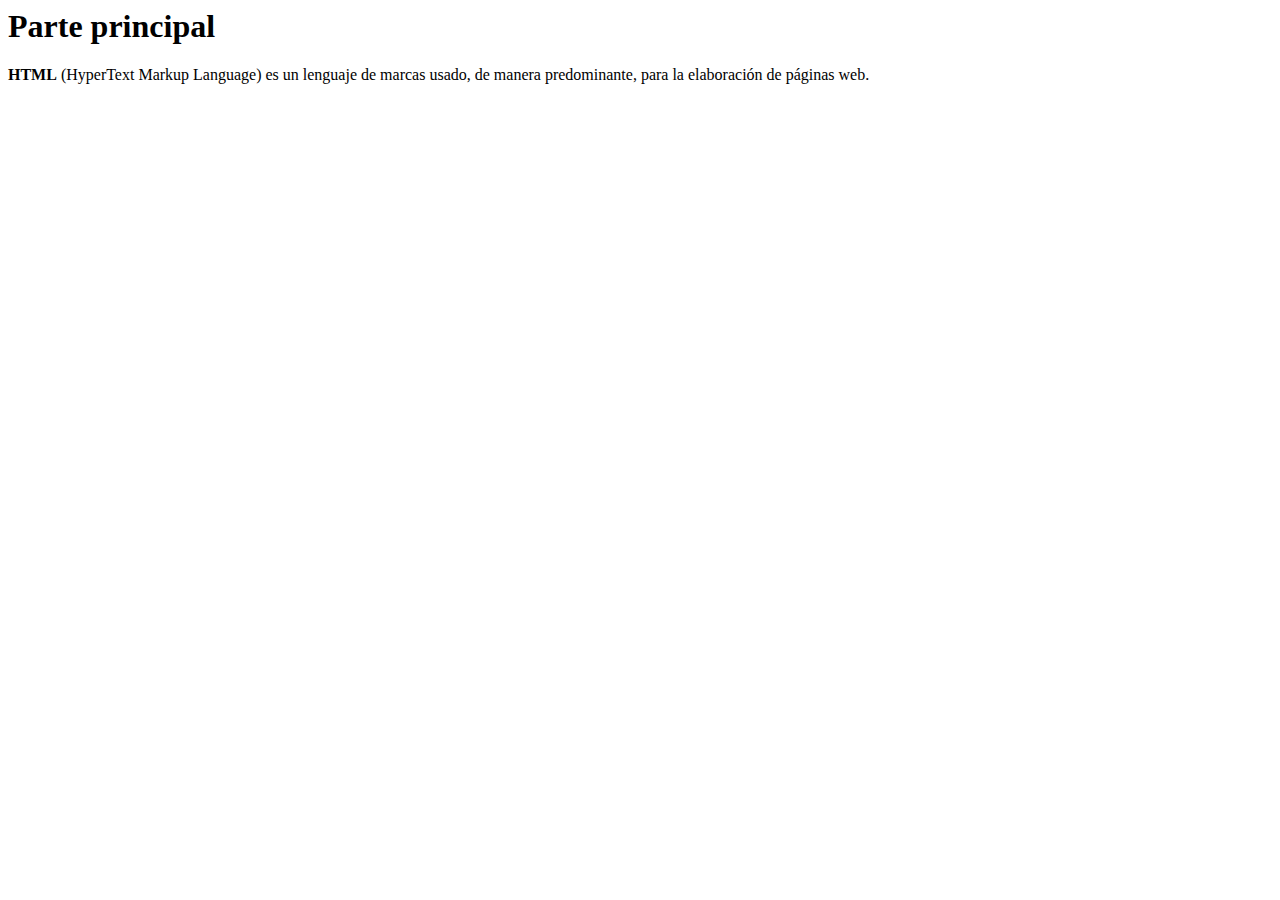
<file: index.html>
<html>
    <head>
        <title>Documento HTML</title>
        <meta http-equiv="Content-Type" content="text/html; charset=UTF-8" />
        <link rel="stylesheet" href="estilos.css"/>
    </head>
    <body>
        <h1>Parte principal</h1>
        <p id="parrafo-principal" class="azul"><strong>HTML</strong> (HyperText Markup Language) es un lenguaje de marcas usado,
            de manera predominante, para la elaboración de páginas web.</p>
    </body>
</html>
</file>
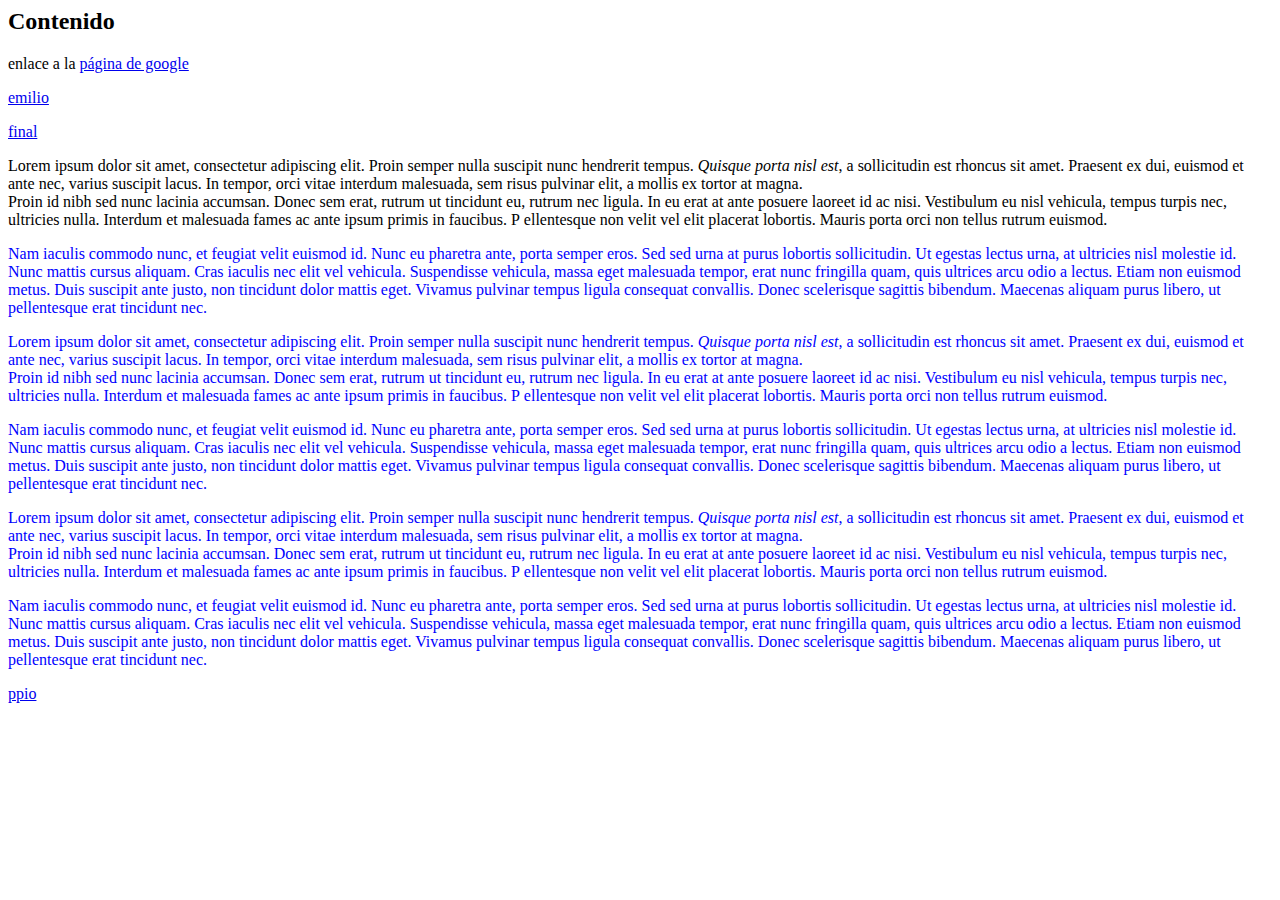
<file: enlaces.html>
<html>
<head>
    <title>Ejemplos de enlaces</title>
    <meta http-equiv="Content-Type" content="text/html; charset=UTF-8" />
    <link rel="stylesheet" href="estilos.css"/>
</head>
<body>
    <h2>Contenido</h2>
    <p>enlace a la <a href="https://google.es/" target="_blank">página de google</a></p>
    <p><a href="mailto:nombre@direccion.com" title="Dirección de email">emilio</a> </p>
    <p><a href="#parrafo-final">final</a> </p>
    <p id="parrafo-principal" class="azul">Lorem ipsum dolor sit amet, consectetur adipiscing elit.
        Proin semper nulla suscipit nunc hendrerit tempus. <em>Quisque porta nisl est</em>, a sollicitudin est rhoncus
        sit amet. Praesent ex dui, euismod et ante nec, varius suscipit lacus. In tempor, orci vitae
        interdum malesuada, sem risus pulvinar elit, a mollis ex tortor at magna. <br/>
        Proin id nibh sed nunc lacinia accumsan. Donec sem erat, rutrum ut tincidunt eu, rutrum nec ligula.
        In eu erat at ante posuere
        laoreet id ac nisi. Vestibulum eu nisl vehicula, tempus turpis nec, ultricies nulla. Interdum et
        malesuada fames ac ante ipsum primis in faucibus. <span>P&nbsp;ellentesque</span> non velit vel elit placerat lobortis.
        Mauris porta orci non tellus rutrum euismod.</p>
    <p class="azul">Nam iaculis commodo nunc, et feugiat velit euismod id. Nunc eu pharetra ante, porta semper eros. Sed sed urna at purus lobortis sollicitudin. Ut egestas lectus urna, at ultricies nisl molestie id. Nunc mattis cursus aliquam. Cras iaculis nec elit vel vehicula. Suspendisse vehicula, massa eget malesuada tempor, erat nunc fringilla quam, quis ultrices arcu odio a lectus. Etiam non euismod metus. Duis suscipit ante justo, non tincidunt dolor mattis eget. Vivamus pulvinar tempus ligula consequat convallis. Donec scelerisque sagittis bibendum. Maecenas aliquam purus libero, ut pellentesque erat tincidunt nec. </p>
    <p class="azul">Lorem ipsum dolor sit amet, consectetur adipiscing elit.
        Proin semper nulla suscipit nunc hendrerit tempus. <em>Quisque porta nisl est</em>, a sollicitudin est rhoncus
        sit amet. Praesent ex dui, euismod et ante nec, varius suscipit lacus. In tempor, orci vitae
        interdum malesuada, sem risus pulvinar elit, a mollis ex tortor at magna. <br/>
        Proin id nibh sed nunc lacinia accumsan. Donec sem erat, rutrum ut tincidunt eu, rutrum nec ligula.
        In eu erat at ante posuere
        laoreet id ac nisi. Vestibulum eu nisl vehicula, tempus turpis nec, ultricies nulla. Interdum et
        malesuada fames ac ante ipsum primis in faucibus. <span>P&nbsp;ellentesque</span> non velit vel elit placerat lobortis.
        Mauris porta orci non tellus rutrum euismod.</p>
    <p class="azul">Nam iaculis commodo nunc, et feugiat velit euismod id. Nunc eu pharetra ante, porta semper eros. Sed sed urna at purus lobortis sollicitudin. Ut egestas lectus urna, at ultricies nisl molestie id. Nunc mattis cursus aliquam. Cras iaculis nec elit vel vehicula. Suspendisse vehicula, massa eget malesuada tempor, erat nunc fringilla quam, quis ultrices arcu odio a lectus. Etiam non euismod metus. Duis suscipit ante justo, non tincidunt dolor mattis eget. Vivamus pulvinar tempus ligula consequat convallis. Donec scelerisque sagittis bibendum. Maecenas aliquam purus libero, ut pellentesque erat tincidunt nec. </p>
    <p class="azul">Lorem ipsum dolor sit amet, consectetur adipiscing elit.
        Proin semper nulla suscipit nunc hendrerit tempus. <em>Quisque porta nisl est</em>, a sollicitudin est rhoncus
        sit amet. Praesent ex dui, euismod et ante nec, varius suscipit lacus. In tempor, orci vitae
        interdum malesuada, sem risus pulvinar elit, a mollis ex tortor at magna. <br/>
        Proin id nibh sed nunc lacinia accumsan. Donec sem erat, rutrum ut tincidunt eu, rutrum nec ligula.
        In eu erat at ante posuere
        laoreet id ac nisi. Vestibulum eu nisl vehicula, tempus turpis nec, ultricies nulla. Interdum et
        malesuada fames ac ante ipsum primis in faucibus. <span>P&nbsp;ellentesque</span> non velit vel elit placerat lobortis.
        Mauris porta orci non tellus rutrum euismod.</p>
    <p id="parrafo-final" class="azul">Nam iaculis commodo nunc, et feugiat velit euismod id. Nunc eu pharetra ante, porta semper eros. Sed sed urna at purus lobortis sollicitudin. Ut egestas lectus urna, at ultricies nisl molestie id. Nunc mattis cursus aliquam. Cras iaculis nec elit vel vehicula. Suspendisse vehicula, massa eget malesuada tempor, erat nunc fringilla quam, quis ultrices arcu odio a lectus. Etiam non euismod metus. Duis suscipit ante justo, non tincidunt dolor mattis eget. Vivamus pulvinar tempus ligula consequat convallis. Donec scelerisque sagittis bibendum. Maecenas aliquam purus libero, ut pellentesque erat tincidunt nec. </p>
    <p><a href="#parrafo-principal">ppio</a> </p>
</body>
</html>
</file>
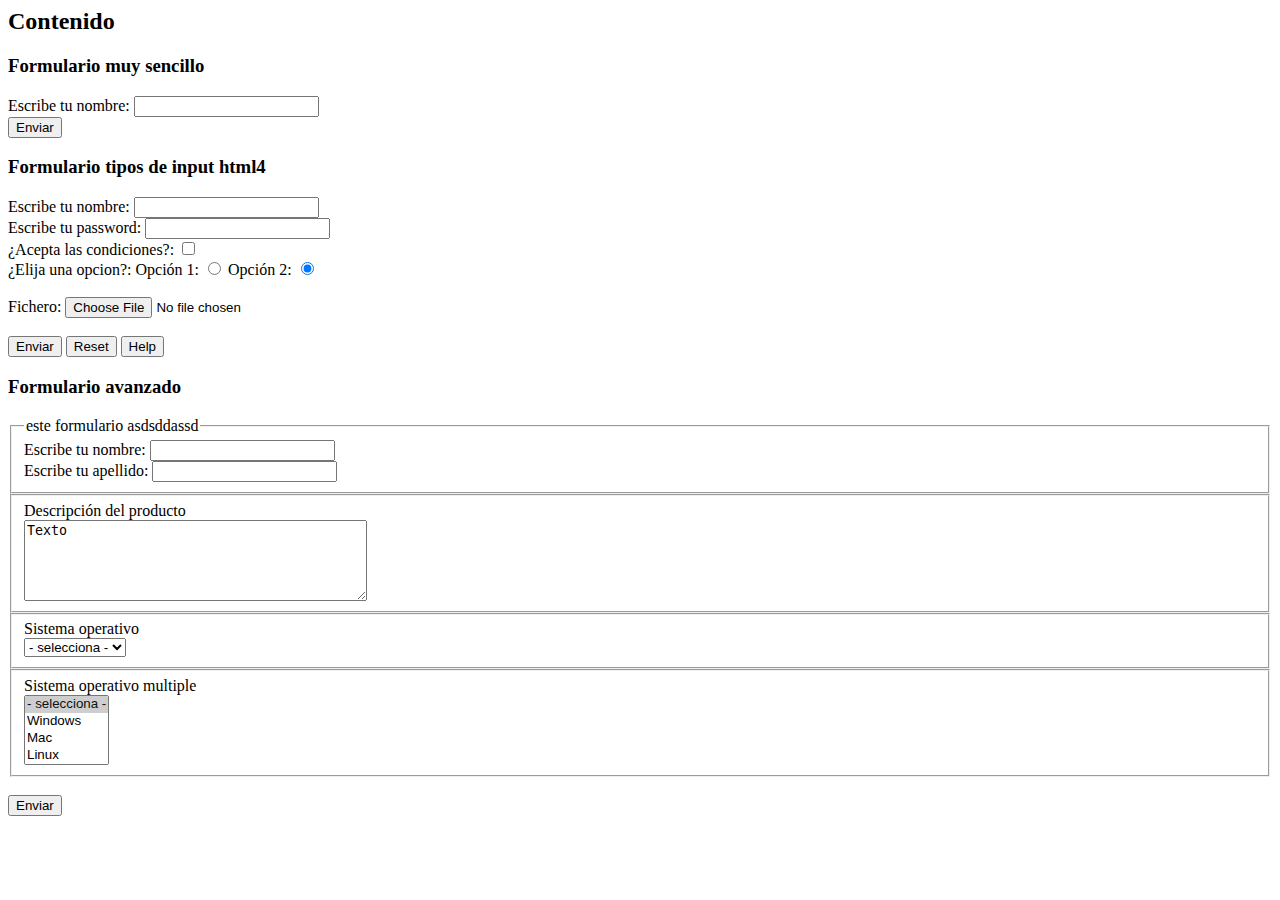
<file: formularios.html>
<html>
<head>
    <title>Ejemplos formularios</title>
    <meta http-equiv="Content-Type" content="text/html; charset=UTF-8" />
    <link rel="stylesheet" type="text/css" href="estilos.css"/>
</head>
<body>
    <h2>Contenido</h2>
    <div>
        <h3>Formulario muy sencillo</h3>
        <form action="http://www.enlace.es/formulario.php" method="post">
            <label for="campo_nombre">Escribe tu nombre:</label>
            <input id="campo_nombre" type="text" name="nombre" value="" />
            <br/>
            <input id="boton_enviar" type="submit" value="Enviar" />
        </form>
    </div>
    <div>
        <h3>Formulario tipos de input html4</h3>
        <form
                action="http://www.enlace.es/formulario.php"
                method="post"
                enctype="multipart/form-data"
        >
            <label for="campo_text">Escribe tu nombre:</label>
            <!-- text -->
            <input id="campo_text" type="text" name="nombre" value="" /> <br/>
            <label for="campo_password">Escribe tu password:</label>
            <!-- password  -->
            <input id="campo_password" type="password" name="password" value="" /><br/>
            <label for="campo_checkbox">¿Acepta las condiciones?:</label>
            <!--checkbox  -->
            <input id="campo_checkbox" type="checkbox" name="checkbox" value="" /><br/>
            <label>¿Elija una opcion?:</label>
            <!-- radio  -->
            <label for="campo_radio_1">Opción 1:</label>
            <input id="campo_radio_1" type="radio" name="opcion" value="uno" />
            <label for="campo_radio_2">Opción 2:</label>
            <input id="campo_radio_2" type="radio" name="opcion" value="dos" checked="checked" /><br/>
            <br/>
            <label for="campo_file">Fichero:</label>
            <!--| file hay que poner el enctype="multipart/form-data" dentro de la etiqueta del form -->
            <input id="campo_file" type="file" name="fichero" value="" /><br/>

            <!--Campo oculto | hidden-->
            <input id="campo_hidden" type="hidden" name="ccc" value="" /><br/>

            <input id="boton_submit" type="submit" value="Enviar" />
            <input id="boton_reset" type="reset" value="Reset" />
            <input id="boton_help" type="button" value="Help" />

        </form>
    </div>
    <div>
        <h3>Formulario avanzado</h3>
        <form action="http://www.enlace.es/formulario.php" method="post">
            <fieldset>
                <legend>
                    este formulario asdsddassd
                </legend>
                <label for="campo_nombre_complex">Escribe tu nombre:</label>
                <input id="campo_nombre_complex" type="text" name="nombre" value="" /><br/>
                <label for="campo_ape_complex">Escribe tu apellido:</label>
                <input id="campo_ape_complex" type="text" name="ape" value="" />

            </fieldset>
            <fieldset>
                <label for="descripcion">Descripción del producto</label> <br/>
                <textarea id="descripcion" name="descripcion" cols="40" rows="5">Texto</textarea>
            </fieldset>
            <fieldset>
                <label for="so">Sistema operativo</label>
                <br/>
                <select id="so" name="so">
                    <option value="" selected="selected">- selecciona -</option>
                    <option value="windows">Windows</option>
                    <option value="mac">Mac</option>
                    <option value="linux">Linux</option>
                    <option value="otro">Otro</option>
                </select>
            </fieldset>
            <fieldset>
                <label for="som">Sistema operativo multiple</label>
                <br/>
                <select id="som" name="som" multiple>
                    <option value="" selected="selected">- selecciona -</option>
                    <option value="windows">Windows</option>
                    <option value="mac">Mac</option>
                    <option value="linux">Linux</option>
                    <option value="otro">Otro</option>
                </select>
            </fieldset>
            <br/>
            <input id="boton_enviar_complex" type="submit" value="Enviar" /><br/>
        </form>
    </div>
</body>
</html>
</file>
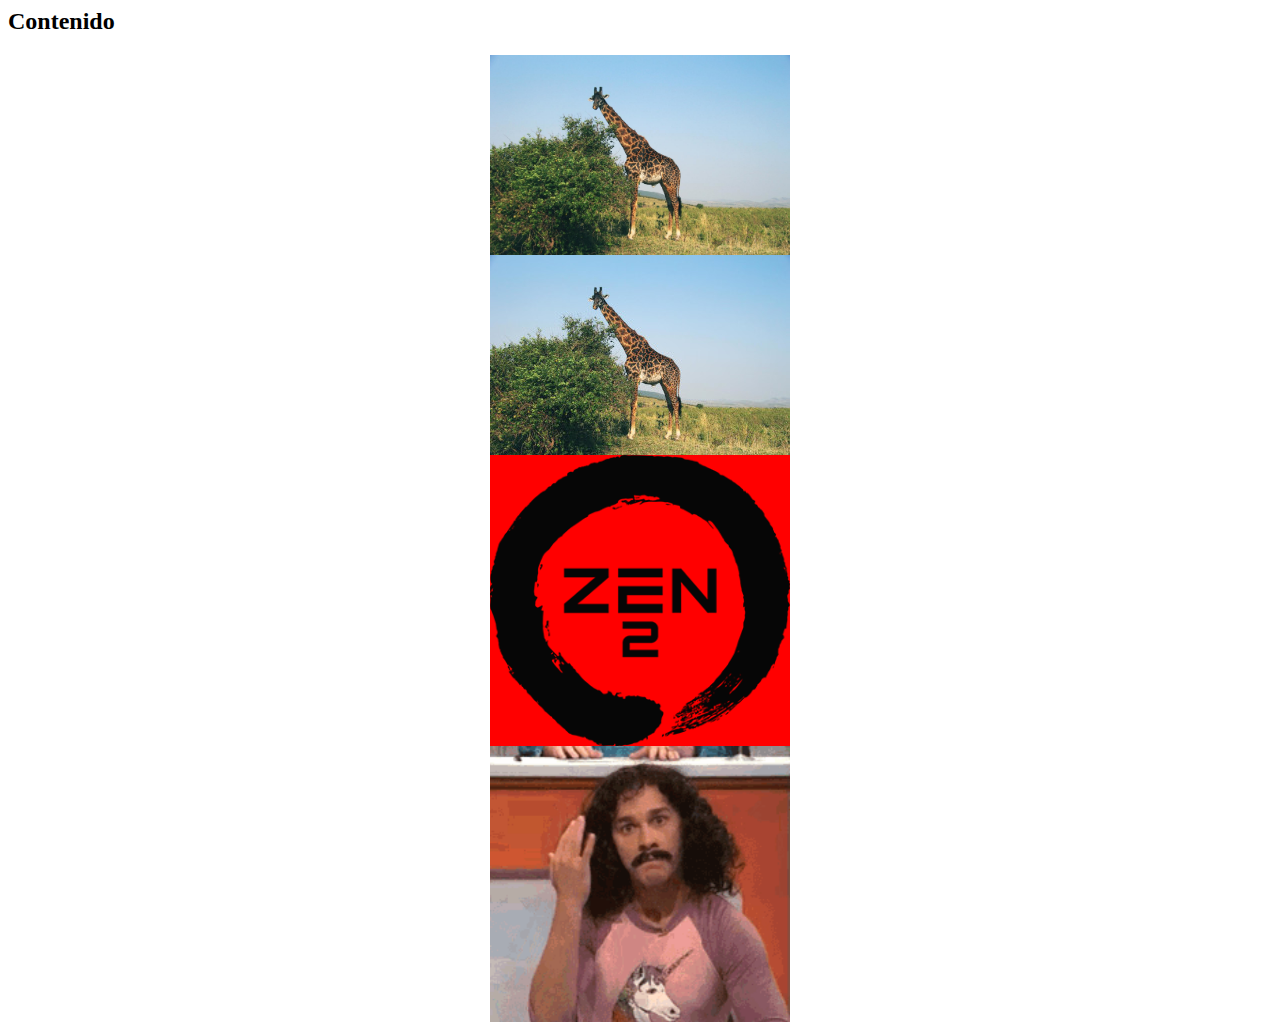
<file: imagenes.html>
<html lang="es">
    <head>
        <title>Ejemplos imagenes</title>
        <meta http-equiv="Content-Type" content="text/html; charset=UTF-8" />
        <link rel="stylesheet" type="text/css" href="css/estilos-imagen.css"/>
    </head>
    <body>
        <h2>Contenido</h2>
        <div class="imagen">
            <img width="300" src="img/jirafa.jpg" alt="imagen de jirafa en la savana"/>
        </div>
        <div class="imagen">
            <img src="img/jirafa-w300.jpg" alt="imagen de jirafa en la savana pero en pequeño"/>
        </div>
        <div class="imagen fondo_rojo">
            <img src="img/amd-logo.png" alt="logo de amd"/>
        </div>
        <div class="imagen fondo_rojo">
            <img src="img/magic.gif" alt="meme de magic"/>
        </div>
    </body>
</html>
</file>
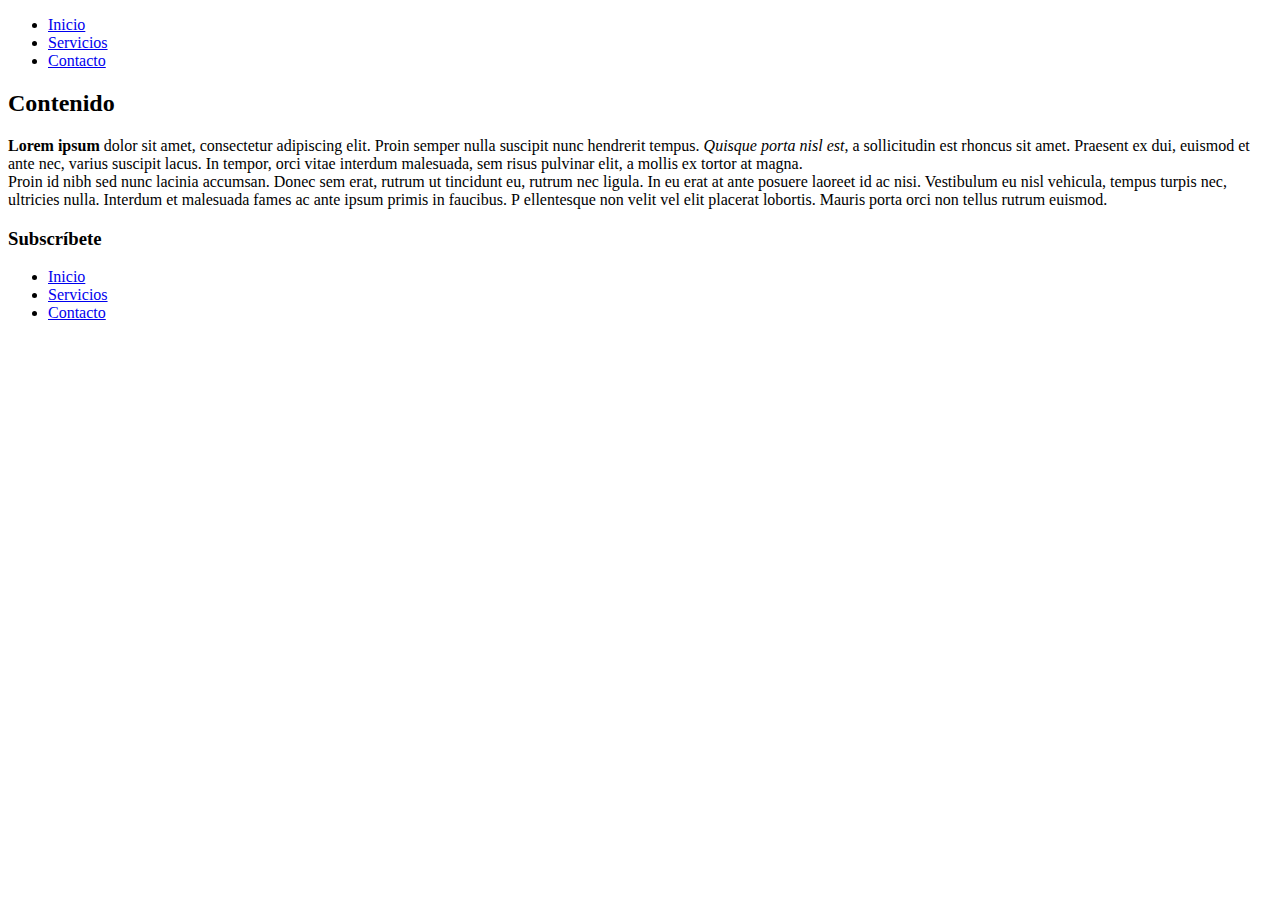
<file: layout.html>
<!DOCTYPE html PUBLIC "-//W3C//DTD XHTML 1.0 Strict//EN" "http://www.w3.org/TR/xhtml1/DTD/xhtml1-strict.dtd">
<html lang="es">
    <head>
        <title>Documento HTML</title>
        <meta http-equiv="Content-Type" content="text/html; charset=UTF-8" />
        <link rel="stylesheet" type="text/css" href="estilos.css"/>
    </head>
    <body>
        <div id="page-wrapper">
            <div id="header">
                <div id="navegacion">
                    <div id="menu-principal">
                        <ul>
                            <li><a href="#"> Inicio</a></li>
                            <li><a href="#">Servicios</a></li>
                            <li><a href="#">Contacto</a></li>
                        </ul>
                    </div>
                </div>
            </div>
            <div id="main">
                <div id="contenido-principal">
                    <h2>Contenido</h2>
                    <p id="parrafo-principal" class="azul"><strong>Lorem ipsum</strong> dolor sit amet, consectetur adipiscing elit.
                        Proin semper nulla suscipit nunc hendrerit tempus. <em>Quisque porta nisl est</em>, a sollicitudin est rhoncus
                        sit amet. Praesent ex dui, euismod et ante nec, varius suscipit lacus. In tempor, orci vitae
                        interdum malesuada, sem risus pulvinar elit, a mollis ex tortor at magna. <br/>
                        Proin id nibh sed nunc lacinia accumsan. Donec sem erat, rutrum ut tincidunt eu, rutrum nec ligula.
                        In eu erat at ante posuere
                        laoreet id ac nisi. Vestibulum eu nisl vehicula, tempus turpis nec, ultricies nulla. Interdum et
                        malesuada fames ac ante ipsum primis in faucibus. <span>P&nbsp;ellentesque</span> non velit vel elit placerat lobortis.
                        Mauris porta orci non tellus rutrum euismod.</p>
                </div>
                <div id="barra-lateral">
                    <div id="formulario-subs">
                        <h3>Subscríbete</h3>
                    </div>
                </div>
            </div>
            <div id="footer">
            <div id="menu-pie">
                <ul>
                    <li><a href="#">Inicio</a></li>
                    <li><a href="#">Servicios</a></li>
                    <li><a href="#">Contacto</a></li>
                </ul>
            </div>
        </div>
        </div>
    </body>
</html>
</file>
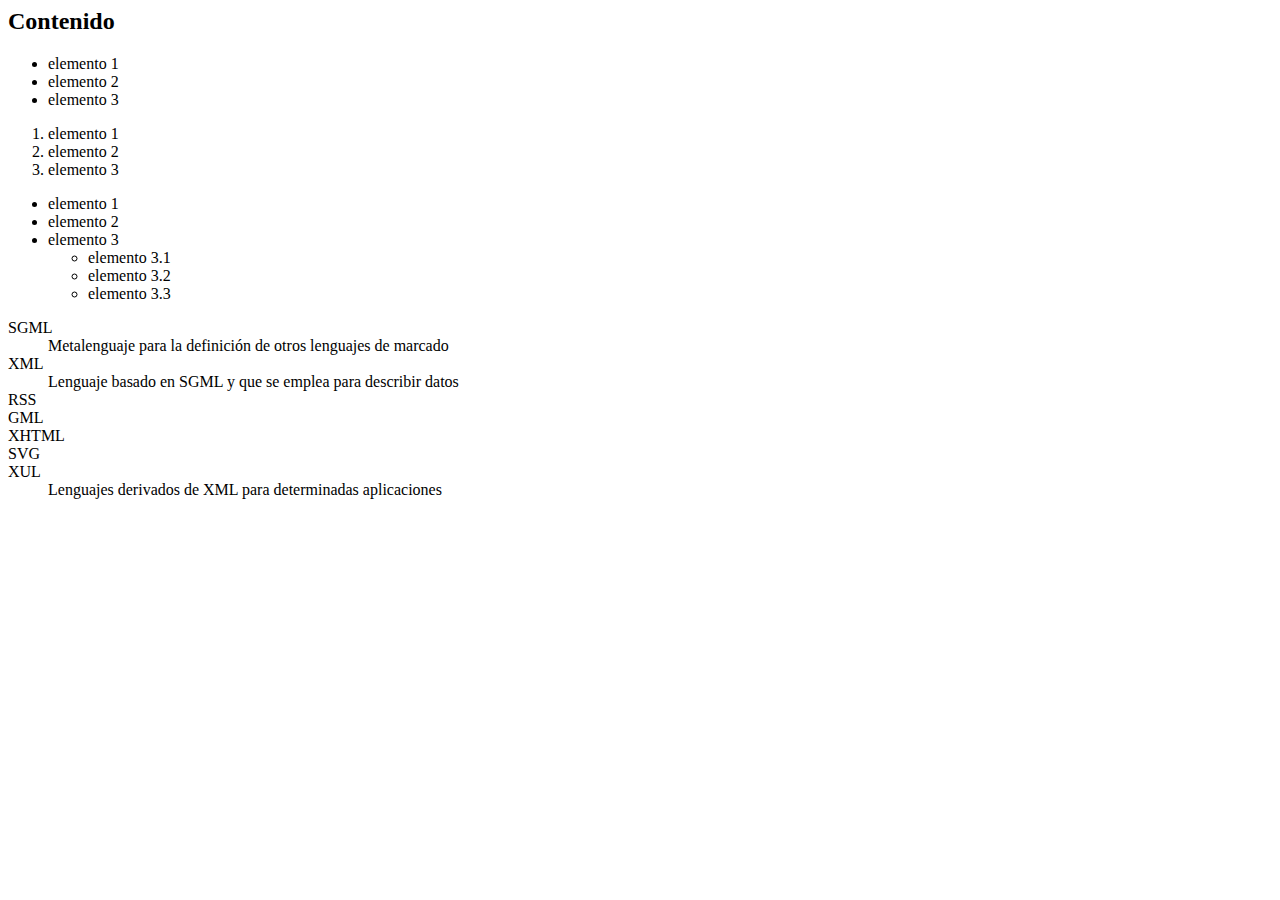
<file: listados.html>
<html>
<head>
    <title>Listados en pantalla</title>
    <meta http-equiv="Content-Type" content="text/html; charset=UTF-8" />
    <link rel="stylesheet" type="text/css" href="estilos.css"/>
</head>
<body>
    <h2>Contenido</h2>
    <ul>
        <li>elemento 1</li>
        <li>elemento 2</li>
        <li>elemento 3</li>
    </ul>
    <ol>
        <li>elemento 1</li>
        <li>elemento 2</li>
        <li>elemento 3</li>
    </ol>
    <ul>
        <li>elemento 1</li>
        <li>elemento 2</li>
        <li>elemento 3
            <ul>
                <li>elemento 3.1</li>
                <li>elemento 3.2</li>
                <li>elemento 3.3</li>
            </ul>
        </li>
    </ul>
    <dl>
        <dt>SGML</dt>
        <dd>Metalenguaje para la definición de otros lenguajes de marcado</dd>
        <dt>XML</dt>
        <dd>Lenguaje basado en SGML y que se emplea para describir datos</dd>
        <dt>RSS</dt>
        <dt>GML</dt>
        <dt>XHTML</dt>
        <dt>SVG</dt>
        <dt>XUL</dt>
        <dd>Lenguajes derivados de XML para determinadas aplicaciones</dd>
    </dl>
</body>
</html>
</file>
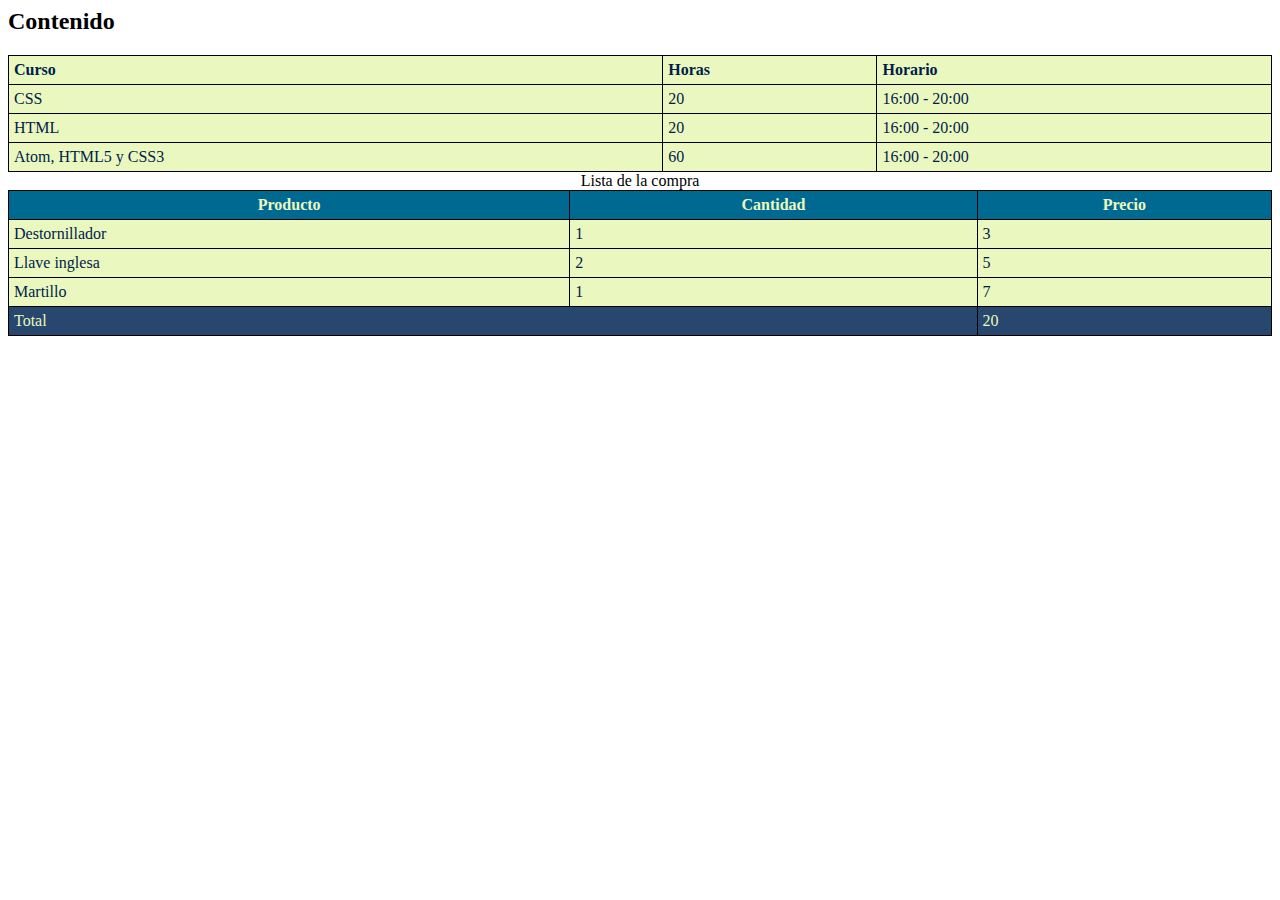
<file: tablas.html>
<html>
    <head>
        <title>Ejemplos de tablas</title>
        <meta http-equiv="Content-Type" content="text/html; charset=UTF-8" />
        <link rel="stylesheet" type="text/css" href="css/estilos-tabla.css"/>
    </head>
    <body>
        <h2>Contenido</h2>
        <table>
            <tr>
                <td><strong>Curso</strong></td>
                <td><strong>Horas</strong></td>
                <td><strong>Horario</strong></td>
            </tr>
            <tr>
                <td>CSS</td>
                <td>20</td>
                <td>16:00 - 20:00</td>
            </tr>
            <tr>
                <td>HTML</td>
                <td>20</td>
                <td>16:00 - 20:00</td>
            </tr>
            <tr>
                <td>Atom, HTML5 y CSS3</td>
                <td>60</td>
                <td>16:00 - 20:00</td>
            </tr>
        </table>
        <table>
            <caption>Lista de la compra</caption>
            <thead>
            <tr>
                <th>Producto</th>
                <th>Cantidad</th>
                <th>Precio</th>
            </tr>
            </thead>
            <tfoot>
            <tr>
                <td colspan="2">Total</td>
                <td>20</td>
            </tr>
            </tfoot>
            <tbody>
            <tr>
                <td>Destornillador</td>
                <td>1</td>
                <td>3</td>
            </tr>
            <tr>
                <td>Llave inglesa</td>
                <td>2</td>
                <td>5</td>
            </tr>
            <tr>
                <td>Martillo</td>
                <td>1</td>
                <td>7</td>
            </tr>
            </tbody>
        </table>
    </body>
</html>
</file>
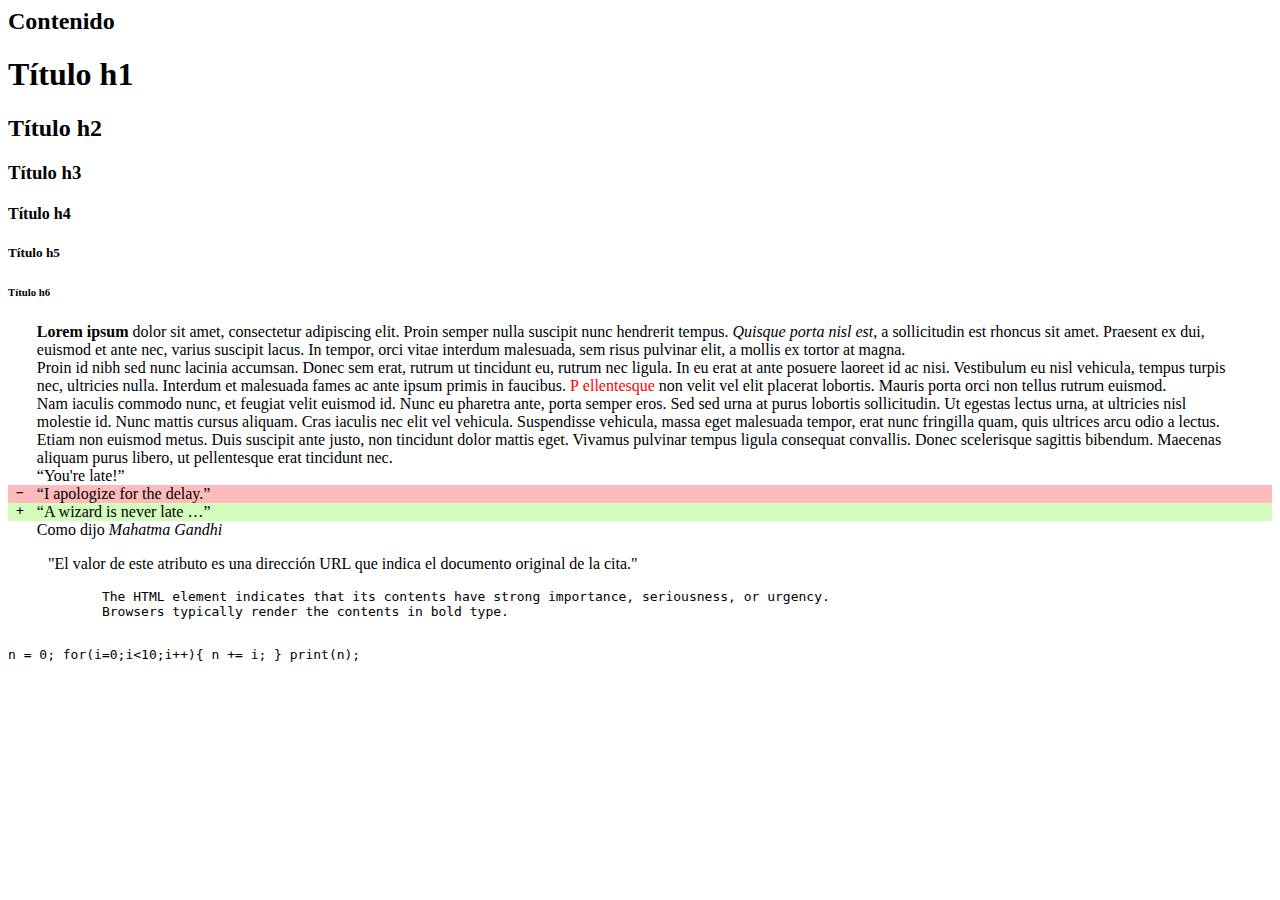
<file: textos.html>
<html>
    <head>
        <title>Ejemplos de párrafos</title>
        <meta http-equiv="Content-Type" content="text/html; charset=UTF-8" />
        <link rel="stylesheet" href="css/estilos-texto.css"/>
    </head>
    <body>
        <h2>Contenido</h2>
        <h1>Título h1</h1>
        <h2>Título h2</h2>
        <h3>Título h3</h3>
        <h4>Título h4</h4>
        <h5>Título h5</h5>
        <h6>Título h6</h6>
        <p id="parrafo-principal" class="azul"><strong>Lorem ipsum</strong> dolor sit amet, consectetur adipiscing elit.
            Proin semper nulla suscipit nunc hendrerit tempus. <em>Quisque porta nisl est</em>, a sollicitudin est rhoncus
        sit amet. Praesent ex dui, euismod et ante nec, varius suscipit lacus. In tempor, orci vitae
        interdum malesuada, sem risus pulvinar elit, a mollis ex tortor at magna. <br/>
        Proin id nibh sed nunc lacinia accumsan. Donec sem erat, rutrum ut tincidunt eu, rutrum nec ligula.
        In eu erat at ante posuere
        laoreet id ac nisi. Vestibulum eu nisl vehicula, tempus turpis nec, ultricies nulla. Interdum et
            malesuada fames ac ante ipsum primis in faucibus. <span>P&nbsp;ellentesque</span> non velit vel elit placerat lobortis.
        Mauris porta orci non tellus rutrum euismod.</p>
        <p id="parrafo-secundario" class="azul">Nam iaculis commodo nunc, et feugiat velit euismod id. Nunc eu pharetra ante, porta semper eros. Sed sed urna at purus lobortis sollicitudin. Ut egestas lectus urna, at ultricies nisl molestie id. Nunc mattis cursus aliquam. Cras iaculis nec elit vel vehicula. Suspendisse vehicula, massa eget malesuada tempor, erat nunc fringilla quam, quis ultrices arcu odio a lectus. Etiam non euismod metus. Duis suscipit ante justo, non tincidunt dolor mattis eget. Vivamus pulvinar tempus ligula consequat convallis. Donec scelerisque sagittis bibendum. Maecenas aliquam purus libero, ut pellentesque erat tincidunt nec. </p>
        <p>“You're late!”</p>
        <del>
            <p>“I apologize for the delay.”</p>
        </del>
        <ins cite="../howtobeawizard.html" datetime="2018-05">
            <p>“A wizard is never late …”</p>
        </ins>
        <p>Como dijo <cite>Mahatma Gandhi</cite></p>
        <blockquote cite="http://www.w3.org/TR/html401/struct/text.html">"El valor de este atributo
            es una dirección URL que indica el documento original de la cita."</blockquote>
        <pre>
            The HTML element indicates that its contents have strong importance, seriousness, or urgency.
            Browsers typically render the contents in bold type.
        </pre>
        <code>
            n = 0;
            for(i=0;i<10;i++){
                n += i;
            }
            print(n);
        </code>
    </body>
</html>
</file>
<file: estilos.css>
.rojo{
    color: red;
}
.azul{
    color: blue;
}

#parrafo-principal{
    color: black;
}
</file>
<file: css/estilos-imagen.css>
.imagen img{
    /* for the img inside your div */
    display: block;
    margin-left: auto;
    margin-right: auto;
}
.fondo_rojo img{
    background-color: red;
    width: 300px;
}
</file>
<file: css/estilos-tabla.css>
table, td, th {
    border:1px solid black;
}
table {
    border-collapse:collapse;
    width:100%;
}
td, th {
    padding:5px;
}
thead {
    color: #EAF8BF;
    background-color: #006992;
}
tbody {
    color:#001D4A;
    background-color: #EAF8BF;
}
tfoot {
    color:#EAF8BF;
    background-color: #27476E;
}
</file>
<file: css/estilos-texto.css>
p span{
    color: red;
}
del, ins {
    display: block;
    text-decoration: none;
    position: relative;
}

del {
    background-color: #fbb;
}

ins {
    background-color: #d4fcbc;
}

del::before,
ins::before {
    position: absolute;
    left: .5rem;
    font-family: monospace;
}

del::before {
    content: '−';
}

ins::before {
    content: '+';
}
p {
    margin: 0 1.8rem 0;
    font-family: Georgia, serif;
    font-size: 1rem;
}
</file>
